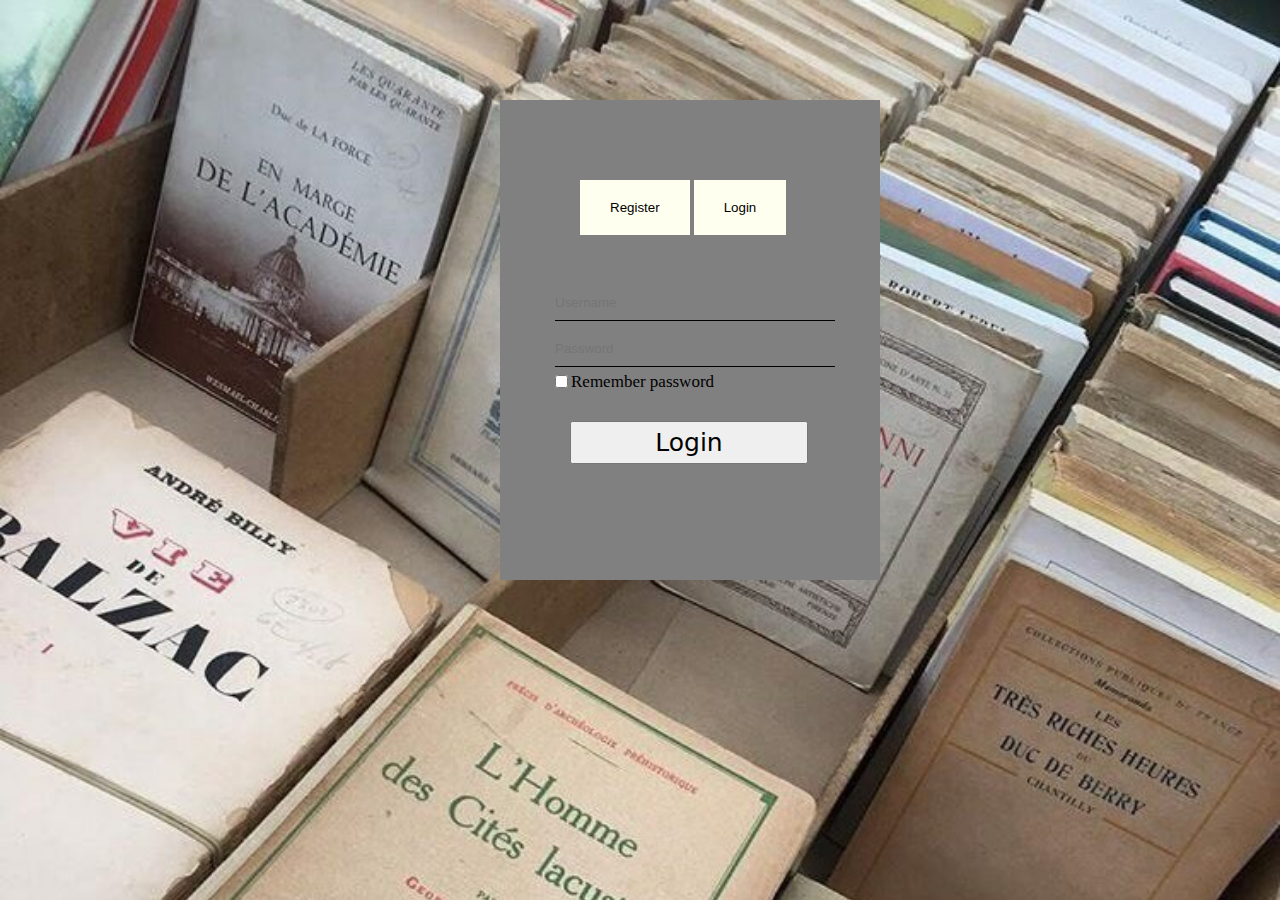
<file: index.html>
<html>
    <head>
        <title>Home</title>
        <link href="index.css" rel="stylesheet" type="text/css">
    </head>
    <body>
        <div class=bg>
            <div class="form-box">
                <div class="button-box">
                    <div id=btn></div>
                <button type="button" class="toggle-btn" onclick=register()>Register</button>
                <button type="button" class="toggle-btn" onclick=login()>Login</button>
                   
                </div>
                 <form id="register" class="input-group">
                     <input type="text" class="input-field" placeholder="Name" required>
                     <input type="text" class="input-field" placeholder="Mobile No." required>
                     <input type="email" class="input-field" placeholder="Email id" required>
                     <input type="password" class="input-field" placeholder="Set Password" required>
                     <input type="checkbox" class="checkbox"><span>I agree to the T&C</span>
                    <button type="Submit" class="submit-btn">Register</button>
                 </form>
                 <form id="login" class="input-group">
                    <input type="text" class="input-field" placeholder="Username" required>
                    <input type="password" class="input-field" placeholder="Password" required>
                    <input type="checkbox" class="checkbox"><span>Remember password</span>
                   <button type="Submit" class="submit-btn">Login</button>
                </form>
            </div>
        </div>
        <script>
            var x=document.getElementById("register");
            var y=document.getElementById("login");
            var z=document.getElementById("btn");
            function register(){
                x.style.left="10px";
                y.style.left="-400px"
                z.style.left="110px"
            }
            function login(){
                x.style.left="450px";
                y.style.left="10px"
                z.style.left="0px"
            }
        </script>
    </body>

</html>
</file>
<file: index.css>
body{
    margin: 0;
    padding: 0;
    background-image: url(original.jpg);
    background-repeat: no-repeat;
    background-size: cover;

}

.form-box{
width: 380px;
height: 480px;
position:relative;
margin-top: 100px;
margin-left: 500px;
background:grey;
overflow:hidden;
}
.button-box{
width:220px;
margin:35px auto;
position:relative;
box-shadow:0 0 20px 9px grey;
border-radius: 30%;
padding-top: 45px;
}

.toggle-btn{
    padding: 20px 30px;
    cursor:pointer;
    background:ivory;
    border:honeydew;
    outline: none;
    transition: 0.5s;
    position:relative;
    font-family: 'Lucida Sans', 'Lucida Sans Regular', 'Lucida Grande', 'Lucida Sans Unicode', Geneva, Verdana, sans-serif;
}
#btn{
    top:0;
    left:0;
    position: absolute;
    width: 110px;
    height: 100px;
    border-radius: 30%;
    transition: 0.5s;
}
.input-group{
    top:180px;
    position:absolute;
    width:280px;
    transition: .5s;
}
.input-field{
    width: 100%;
    padding:10px 0;
    margin:5px 0;
    border-left: 0;
    border-top: 0;
    border-right: 0;
    border-bottom: 1px solid black;
    background: transparent;
    outline:none;
    margin-left: 45px;
}
.submit-btn{
    width: 85%;
    cursor: pointer;
    margin: auto;
    display: block;
    padding: 5px;
    font-size: 25px;
    font-family: system-ui;
    text-align: center;
    margin-top: 30px;
    margin-left: 60px;
}
.checkbox{
    
    margin-left: 45px;
}
span{
    font-size: 17px;
    position:absolute;
    margin-left: 0px;
}
#register{
    left: 450px;
}
#login{
    left:10px;
}
</file>
